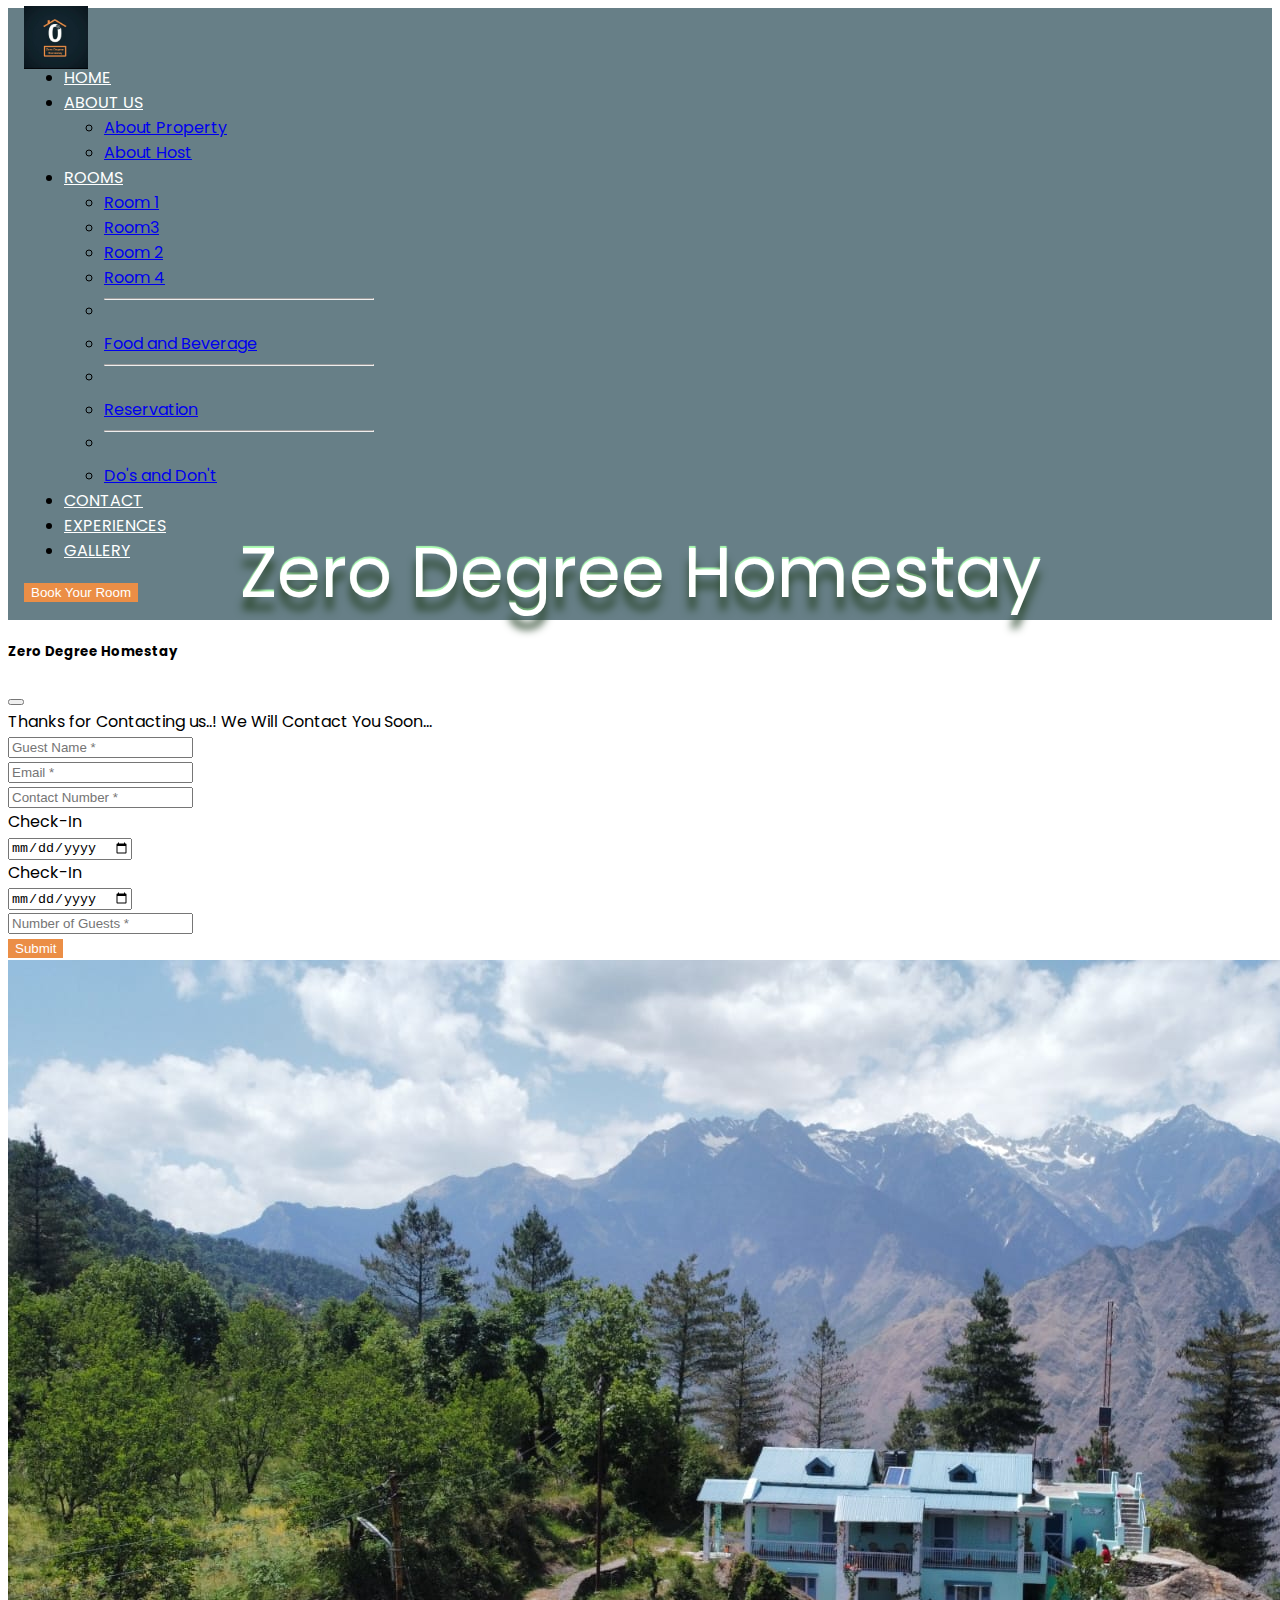
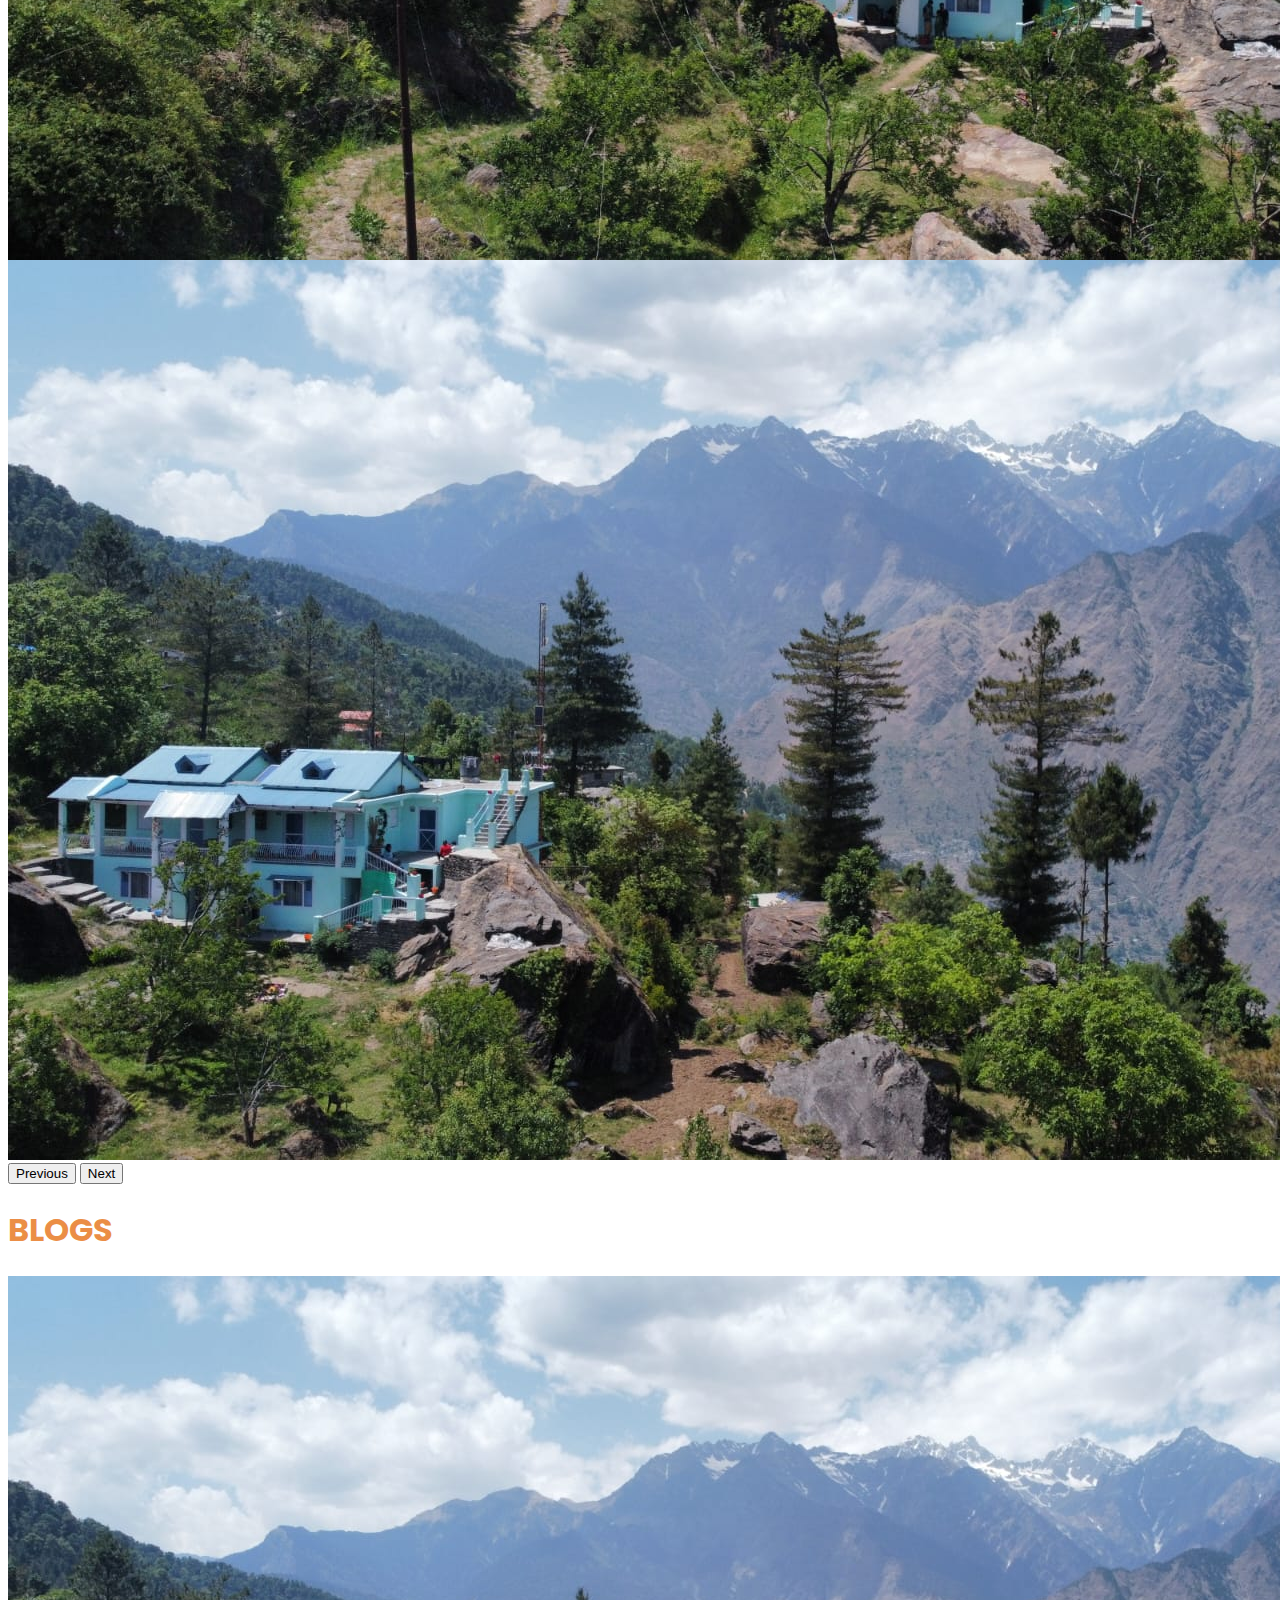
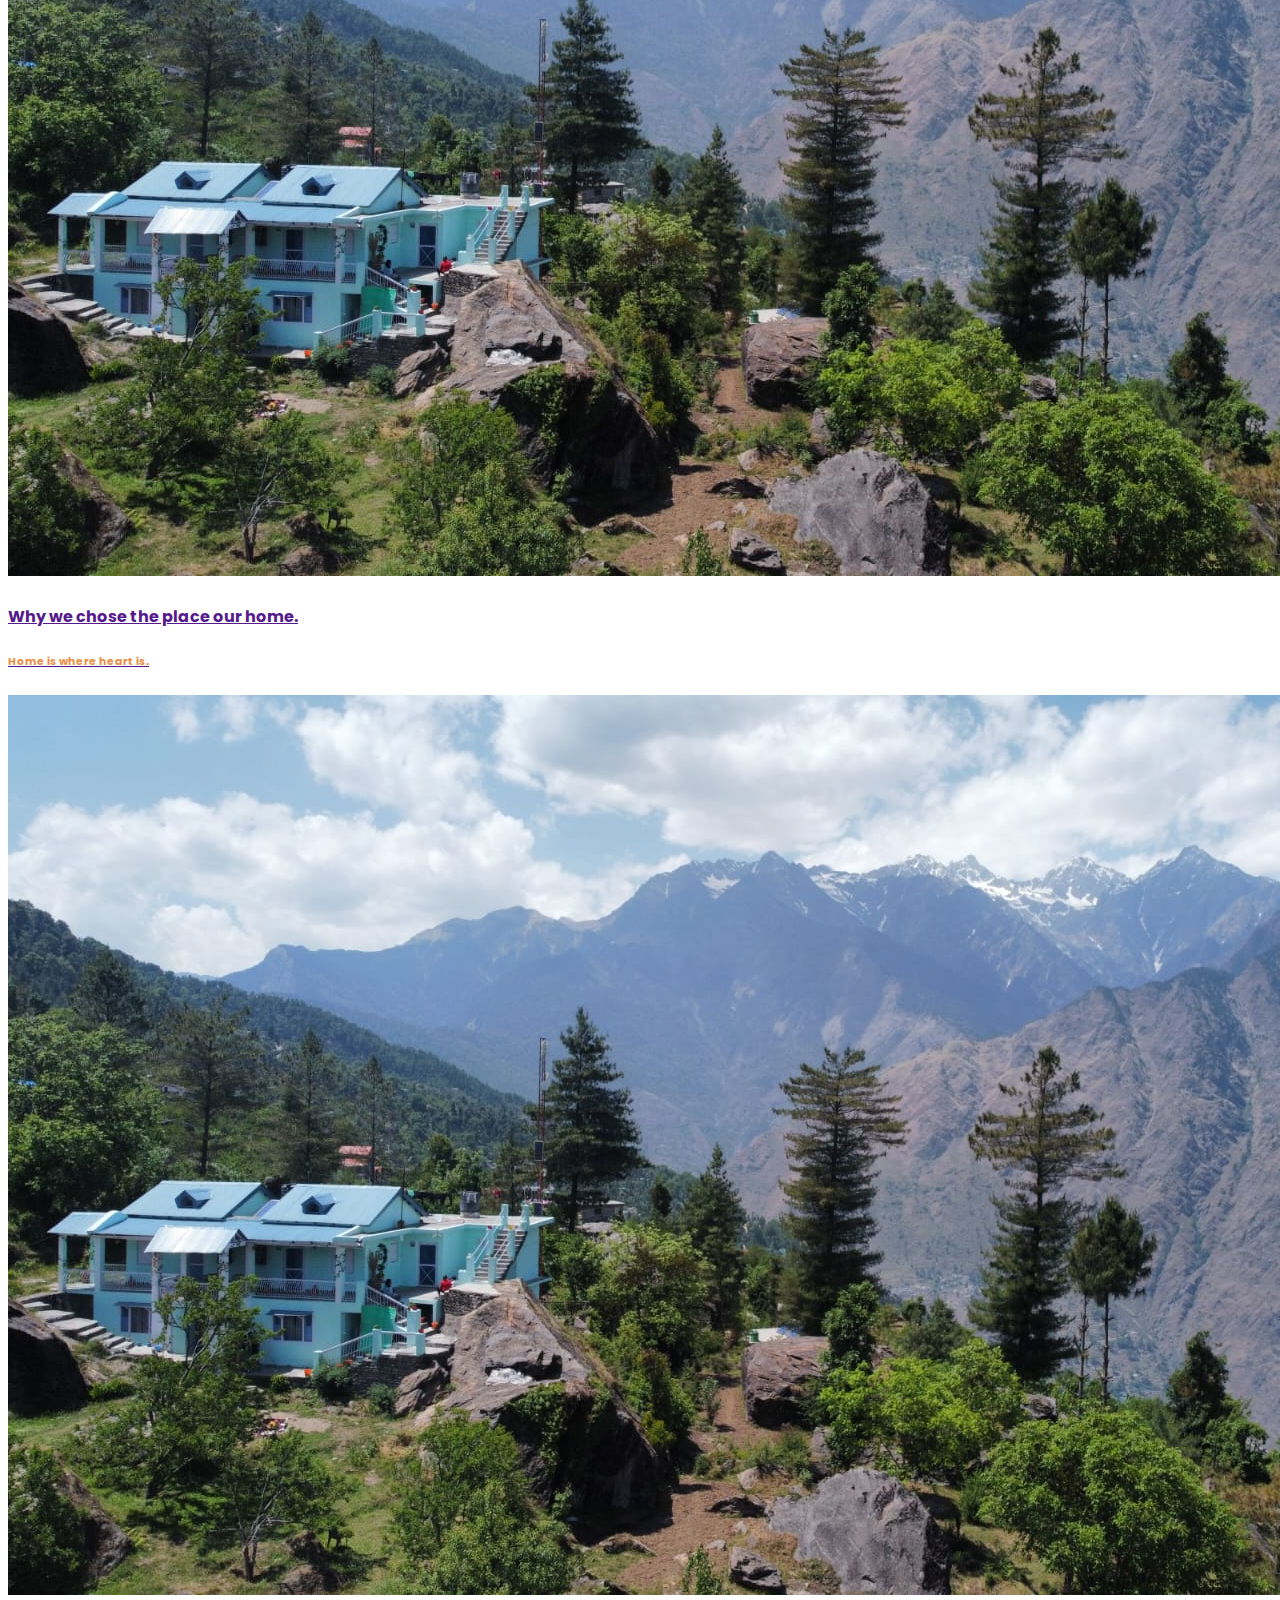
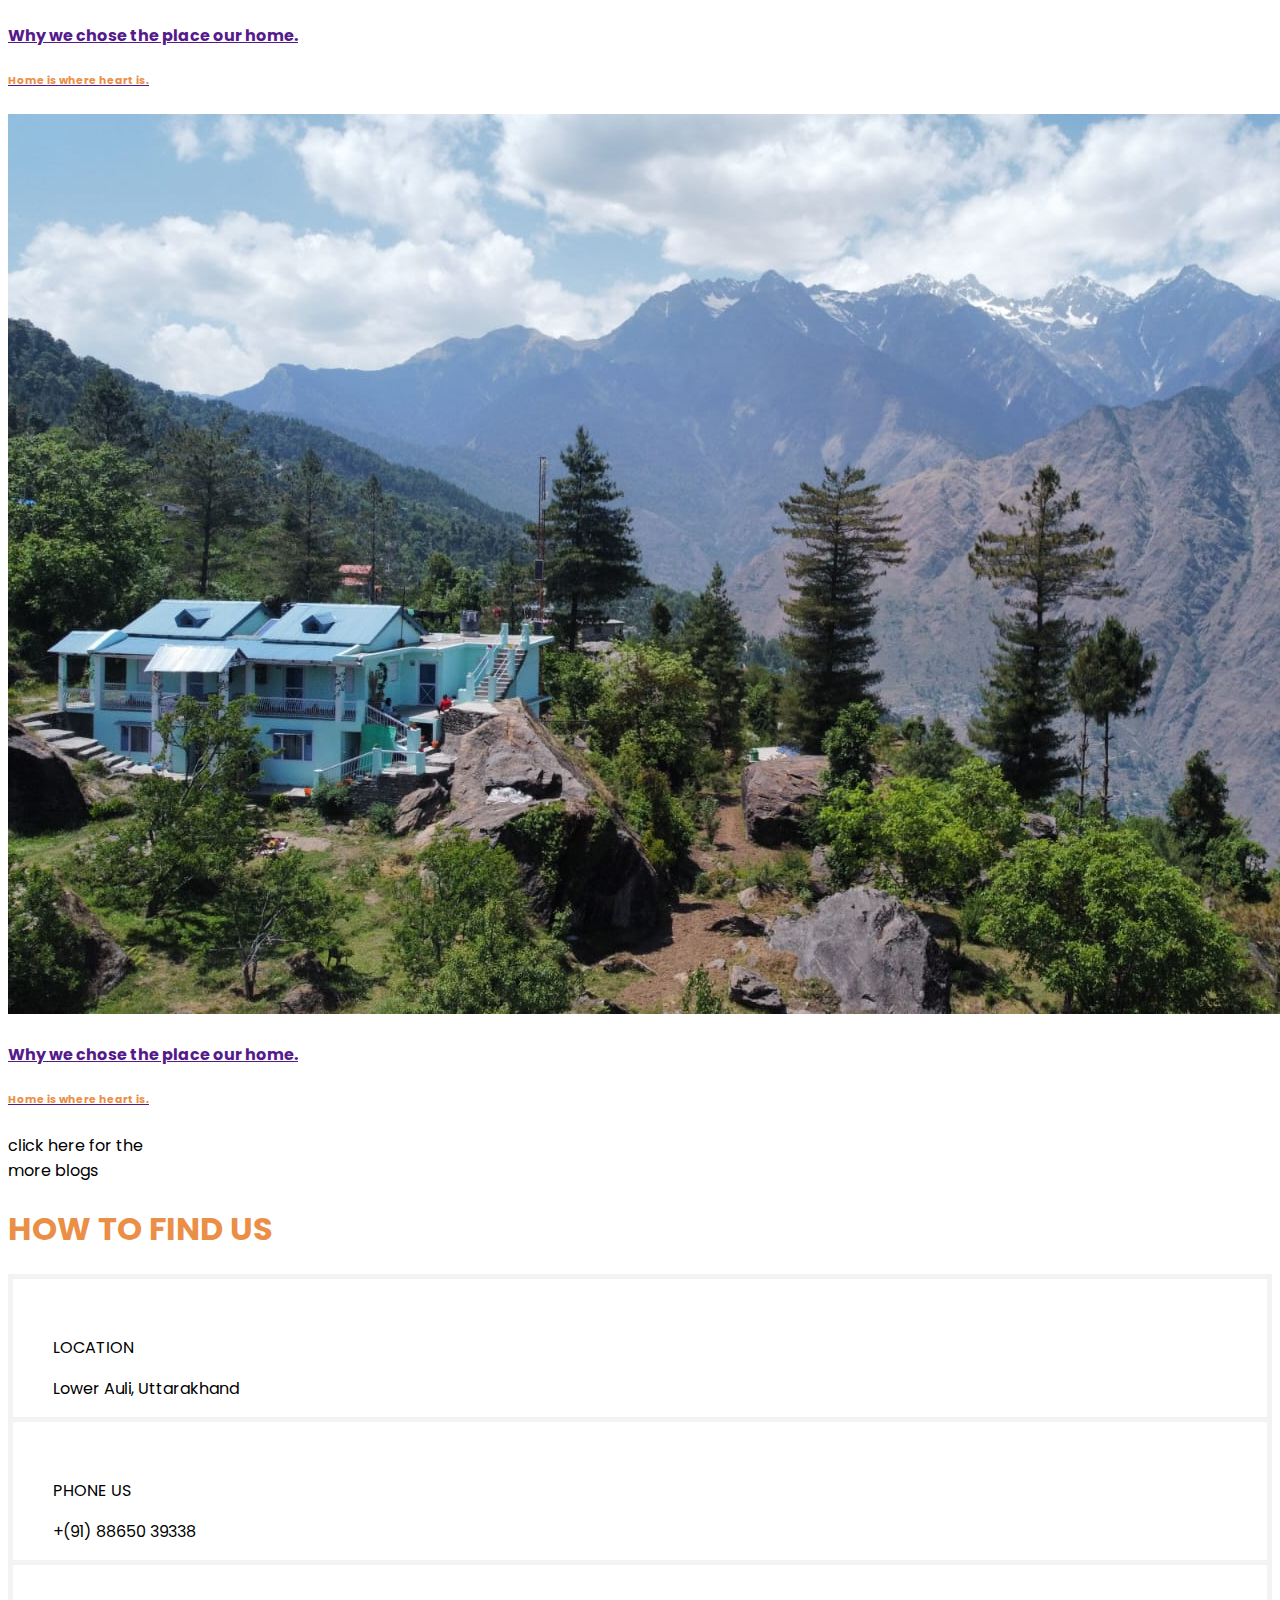
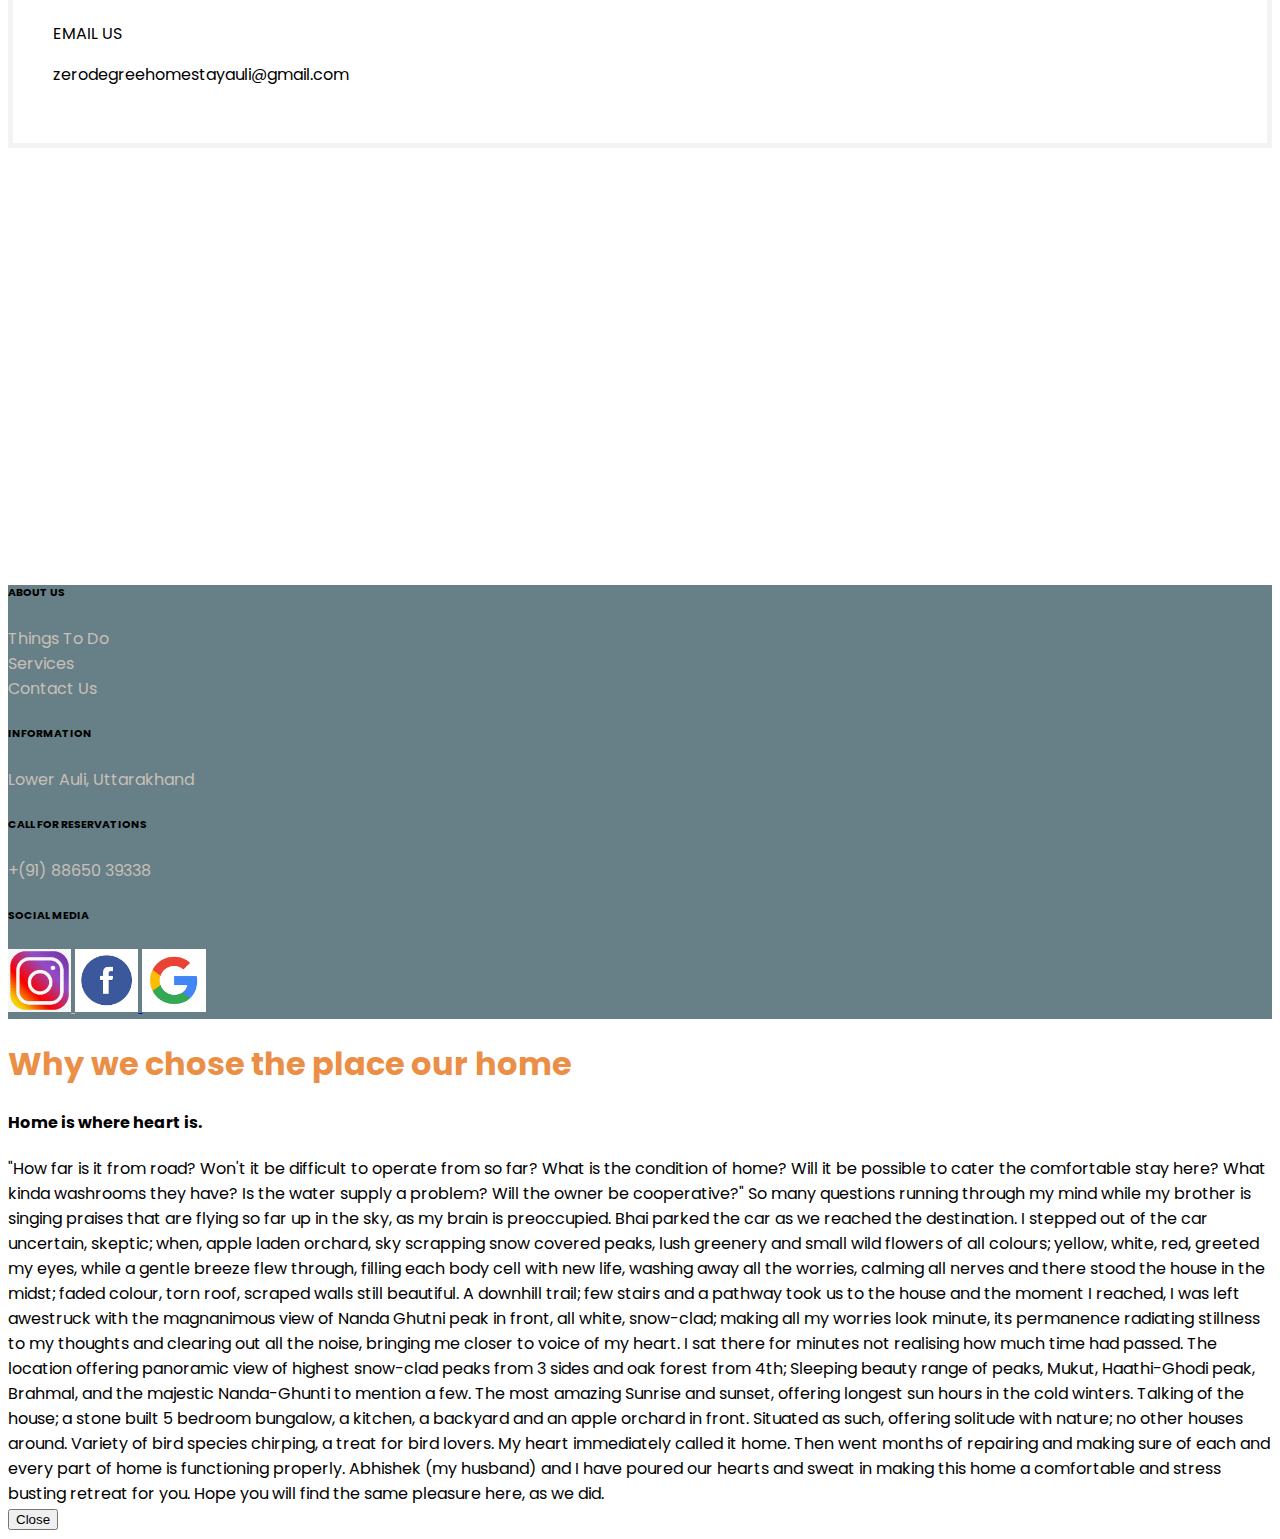
<file: index.html>
<!DOCTYPE html>
<html lang="en">
  <head>
    <!-- Required meta tags -->
    <meta charset="utf-8" />
    <meta name="viewport" content="width=device-width, initial-scale=1" />

    <!-- Bootstrap CSS -->
    <link
      href="https://cdn.jsdelivr.net/npm/bootstrap@5.1.3/dist/css/bootstrap.min.css"
      rel="stylesheet"
      integrity="sha384-1BmE4kWBq78iYhFldvKuhfTAU6auU8tT94WrHftjDbrCEXSU1oBoqyl2QvZ6jIW3"
      crossorigin="anonymous"
    />
    <link
      rel="stylesheet"
      href="https://cdnjs.cloudflare.com/ajax/libs/font-awesome/6.1.1/css/all.min.css"
      integrity="sha512-KfkfwYDsLkIlwQp6LFnl8zNdLGxu9YAA1QvwINks4PhcElQSvqcyVLLD9aMhXd13uQjoXtEKNosOWaZqXgel0g=="
      crossorigin="anonymous"
      referrerpolicy="no-referrer"
    />
    <link rel="preconnect" href="https://fonts.googleapis.com" />
    <link rel="preconnect" href="https://fonts.gstatic.com" crossorigin />
    <link
      href="https://fonts.googleapis.com/css2?family=Poppins:ital&display=swap"
      rel="stylesheet"
    />
    <link rel="stylesheet" href="../css/custom.css" />
    <link rel="stylesheet" href="../css/mediaQueries.css" />

    <title>Zero Degree Homestay</title>
  </head>
  <body>
    <!-- ======================navbar============================== -->
    <nav class="navbar navbar-expand-xl sticky-top">
      <div class="container">
        <!-- <a class="" href="#"> -->
        <img
          src="../images/logos/homeStay.jpeg"
          class="img-fluid logo"
          alt=""
        />
        <!-- </a> -->
        <button
          class="navbar-toggler bg-light"
          type="button"
          data-bs-toggle="collapse"
          data-bs-target="#navbarSupportedContent"
          aria-controls="navbarSupportedContent"
          aria-expanded="false"
          aria-label="Toggle navigation"
        >
          <span class="navbar-toggler-icon"></span>
        </button>
        <div class="collapse navbar-collapse" id="navbarSupportedContent">
          <ul class="navbar-nav me-auto mb-2 mb-lg-0">
            <li class="nav-item">
              <a class="nav-link active" aria-current="page" href="#">HOME</a>
            </li>
            <li class="nav-item dropdown">
              <a
                class="nav-link dropdown-toggle"
                href="#"
                id="navbarDropdown"
                role="button"
                data-bs-toggle="dropdown"
                aria-expanded="false"
              >
                ABOUT US
              </a>
              <ul class="dropdown-menu" aria-labelledby="navbarDropdown">
                <li><a class="dropdown-item" href="#">About Property</a></li>
                <li><a class="dropdown-item" href="#">About Host</a></li>
              </ul>
            </li>
            <li class="nav-item dropdown">
              <a
                class="nav-link dropdown-toggle"
                href="#"
                id="navbarDropdown"
                role="button"
                data-bs-toggle="dropdown"
                aria-expanded="false"
              >
                ROOMS
              </a>
              <ul
                class="dropdown-menu"
                aria-labelledby="navbarDropdown"
                style="width: 30vh"
              >
                <div class="row">
                  <div class="col-6">
                    <li><a class="dropdown-item" href="#">Room 1</a></li>
                  </div>
                  <div class="col-6">
                    <li><a class="dropdown-item" href="#">Room3</a></li>
                  </div>
                  <div class="col-6">
                    <li><a class="dropdown-item" href="#">Room 2</a></li>
                  </div>
                  <div class="col-6">
                    <li><a class="dropdown-item" href="#">Room 4</a></li>
                  </div>
                </div>
                <li><hr class="dropdown-divider" /></li>
                <li>
                  <a class="dropdown-item" href="#"> Food and Beverage</a>
                </li>
                <li><hr class="dropdown-divider" /></li>
                <li><a class="dropdown-item" href="#"> Reservation</a></li>
                <li><hr class="dropdown-divider" /></li>
                <li><a class="dropdown-item" href="#"> Do's and Don't</a></li>
              </ul>
            </li>
            <li class="nav-item">
              <a class="nav-link" href="#contact">CONTACT</a>
            </li>
            <li class="nav-item">
              <a class="nav-link" href="#">EXPERIENCES</a>
            </li>
            <li class="nav-item">
              <a class="nav-link" href="#">GALLERY</a>
            </li>
          </ul>
          <div class="d-flex">
            <button
              type="button"
              class="btn btn-book-your-room"
              data-bs-toggle="modal"
              data-bs-target="#bookYourRoom"
            >
              Book Your Room
            </button>
          </div>
        </div>
      </div>
    </nav>

    <!-- ==================================Model==================================================== -->
    <div
      class="modal fade mt-5"
      id="bookYourRoom"
      tabindex="-1"
      aria-labelledby="bookYourRoomLabel"
      aria-hidden="true"
    >
      <div class="modal-dialog">
        <div class="modal-content">
          <div class="modal-header">
            <h5 class="modal-title text-warning" id="bookYourRoomLabel">
              Zero Degree Homestay
            </h5>
            <button
              type="button"
              class="btn-close"
              data-bs-dismiss="modal"
              aria-label="Close"
            ></button>
          </div>
          <div class="modal-body">
            <!-- Sucess  Message -->
            <div class="alert alert-success" role="alert" id="alert">
              Thanks for Contacting us..! We Will Contact You Soon...
            </div>
            <form
              method="post"
              autocomplete="off"
              name="google-sheet"
              id="configform"
            >
              <div class="form-group">
                <input
                  type="text"
                  name="Name"
                  class="form-control mt-3"
                  placeholder="Guest Name *"
                  value=""
                  required
                />
              </div>
              <div class="form-group">
                <input
                  type="email"
                  name="Email"
                  class="form-control mt-3"
                  placeholder="Email *"
                  value=""
                  required
                />
              </div>
              <div class="form-group">
                <input
                  type="number"
                  name="Phone"
                  class="form-control mt-3"
                  placeholder="Contact Number *"
                  value=""
                  required
                />
              </div>
              <div class="form-group">
                <div class="mt-3">Check-In</div>
                <input
                  type="date"
                  name="CheckinDate"
                  class="form-control"
                  placeholder="Check-in *"
                  value=""
                  required
                />
              </div>
              <div class="form-group">
                <div class="mt-3">Check-In</div>
                <input
                  type="date"
                  name="CheckoutDate"
                  class="form-control"
                  placeholder="Checkout *"
                  value=""
                  required
                />
              </div>
              <div class="form-group">
                <input
                  type="numberofguests"
                  name="NumberofGuests"
                  class="form-control mt-3"
                  placeholder="Number of Guests *"
                  value=""
                  required
                />
              </div>
              <div class="form-group">
                <input
                  type="submit"
                  name="submit"
                  class="btnSubmit btn-book-your-room mt-4"
                  value="Submit"
                />
              </div>
            </form>
          </div>
        </div>
      </div>
    </div>
    <!-- ==================================carousal================================================= -->
    <div
      id="carouselExampleFade"
      class="carousel slide carousel-fade"
      data-bs-ride="carousel"
    >
      <div class="carousel-inner">
        <div class="carousel-item active justify-content-center">
          <img
            src="../images/hero/hero-zero.jpeg"
            class="d-block w-100"
            alt="..."
          />
        </div>
        <div class="carousel-item">
          <img
            src="../images/hero/hero3.jpeg"
            class="d-block w-100"
            alt="..."
          />
        </div>
      </div>
      <button
        class="carousel-control-prev"
        type="button"
        data-bs-target="#carouselExampleFade"
        data-bs-slide="prev"
      >
        <span class="carousel-control-prev-icon" aria-hidden="true"></span>
        <span class="visually-hidden">Previous</span>
      </button>
      <button
        class="carousel-control-next"
        type="button"
        data-bs-target="#carouselExampleFade"
        data-bs-slide="next"
      >
        <span class="carousel-control-next-icon" aria-hidden="true"></span>
        <span class="visually-hidden">Next</span>
      </button>
    </div>
    <div class="outline-div">
      <p class="outline">Zero Degree Homestay</p>
      <div class="outline-sub">Lower Auli</div>
    </div>

    <!-- Blogs -->
    <div class="container-fluid">
      <h1 class="text-center sm-p mt-5">BLOGS</h1>
      <div
        class="row row-cols-2 row-cols-lg-5 g-2 g-lg-3 mt-lg-2 align-items-center"
      >
        <div class="col-sm-12 col-md-6 col-lg-3 col-12">
          <a
            class="blog-headings"
            href=""
            data-bs-toggle="modal"
            data-bs-target="#exampleModal"
          >
            <div class="p-2 img-hover-zoom">
              <img src="../images/hero/hero3.jpeg" alt="" class="img-fluid" />
              <h4 class="pt-3 text">Why we chose the place our home.</h4>
              <h6 class="sm-p text">Home is where heart is.</h6>
            </div>
          </a>
        </div>
        <div class="col-sm-12 col-md-6 col-lg-3 col-12">
          <a class="blog-headings" href="">
            <div class="p-2 img-hover-zoom">
              <img src="../images/hero/hero3.jpeg" alt="" class="img-fluid" />
              <h4 class="text pt-3">Why we chose the place our home.</h4>
              <h6 class="sm-p text">Home is where heart is.</h6>
            </div>
          </a>
        </div>
        <div class="col-sm-12 col-md-6 col-lg-3 col-12">
          <a class="blog-headings" href="">
            <div class="p-2 img-hover-zoom">
              <img src="../images/hero/hero3.jpeg" alt="" class="img-fluid" />
              <h4 class="text pt-3">Why we chose the place our home.</h4>
              <h6 class="sm-p text">Home is where heart is.</h6>
            </div>
          </a>
        </div>
        <div class="col-sm-12 col-md-6 col-lg-3 col-12">
          <div class="text-center">
            <div class="more-blogs">
              click here for the <br />
              more blogs
            </div>
          </div>
        </div>
      </div>

      <!-- ==================================HOW TO FIND US========================================= -->
      <div id="contact"></div>
      <h1 class="text-center sm-p mt-5 pt-5">HOW TO FIND US</h1>
      <div
        class="row row-cols-2 row-cols-lg-5 g-2 g-lg-3 mt-lg-2 align-items-center"
      >
        <div class="col-sm-12 col-md-4 col-lg-4 col-12 text-center">
          <div class="how-to-find-div">
            <i class="fa-solid fa-location-arrow icon-LEP mb-3"></i>
            <p class="mx-3">LOCATION</p>
            <p>Lower Auli, Uttarakhand</p>
          </div>
        </div>
        <div class="col-sm-12 col-md-4 col-lg-4 col-12 text-center">
          <div class="how-to-find-div">
            <i class="fa-solid fa-square-phone icon-LEP mb-3"></i>
            <p>PHONE US</p>
            <p class="mx-3">+(91) 88650 39338</p>
          </div>
        </div>
        <div class="col-sm-12 col-md-4 col-lg-4 col-12 text-center">
          <div class="how-to-find-div">
            <i class="fa-solid fa-envelope-open-text icon-LEP mb-3"></i>
            <p class="mx-3">EMAIL US</p>
            <p class="without-space-wrap-text">
              zerodegreehomestayauli@gmail.com
            </p>
          </div>
        </div>
      </div>
      <iframe
        src="https://www.google.com/maps/embed?pb=!1m18!1m12!1m3!1d3436.13335169395!2d79.56352933289051!3d30.54553624316701!2m3!1f0!2f0!3f0!3m2!1i1024!2i768!4f13.1!3m3!1m2!1s0x39a79d01739879d1%3A0x8e21fcad14a24981!2sZero%20Degree%20Homestay!5e0!3m2!1sen!2sin!4v1651313516813!5m2!1sen!2sin"
        width="100%"
        height="450"
        style="border: 0"
        allowfullscreen=""
        loading="lazy"
        referrerpolicy="no-referrer-when-downgrade"
      ></iframe>
    </div>

    <!-- ==========================GOOGLE REVIEWS============================== -->
    <script src="https://apps.elfsight.com/p/platform.js" defer></script>
    <div class="elfsight-app-46872cb0-2bc1-402a-9611-702d8ac65115"></div>
    <!-- ===========================Footer Section========================================= -->
    <div class="footer mt-3 p-lg-5">
      <div class="p-lg-5">
        <div class="row g-2 g-lg-3 text-center">
          <div class="col-sm-4 col-md-4 col-lg-4 col-12">
            <h6 class="text-white pt-lg-0 pt-4">ABOUT US</h6>
            <div class="pt-1 about-footer">Things To Do</div>
            <div class="pt-3 about-footer">Services</div>
            <div class="pt-3 about-footer">Contact Us</div>
          </div>
          <div class="col-sm-4 col-md-4 col-lg-4 col-12">
            <h6 class="text-white pt-lg-0 pt-4">INFORMATION</h6>
            <div class="about-footer pt-1">Lower Auli, Uttarakhand</div>
            <h6 class="text-white pt-3">CALL FOR RESERVATIONS</h6>
            <div class="about-footer pt-2">+(91) 88650 39338</div>
          </div>
          <div class="col-sm-4 col-md-4 col-lg-4 col-12">
            <h6 class="text-white pt-lg-0 pt-4 pb-1">SOCIAL MEDIA</h6>
            <a
              href="https://instagram.com/zerodegreehomestayauli?utm_medium=copy_link"
              class="about-footer"
            >
              <img
                src="../images/social-media/instagram.png"
                width="5%"
                alt=""
              />
            </a>

            <a
              href="https://instagram.com/zerodegreehomestayauli?utm_medium=copy_link"
              class=""
            >
              <img
                src="../images/social-media/facebook.png"
                width="5%"
                alt=""
              />
            </a>
            <a
              href="https://www.google.com/travel/hotels/s/sZBpdKcBQq6BEy1TA"
              class="about-footer"
            >
              <img src="../images/social-media/google.png" width="5%" alt="" />
            </a>
          </div>
        </div>
      </div>
    </div>

    <!-- Model  of Blogs -->
    <div id="exampleModal" class="modal text-center">
      <div class="modal-dialog modal-fullscreen">
        <div class="modal-content">
          <div class="">
            <h1 class="modal-title sm-p pt-5">
              Why we chose the place our home
            </h1>
            <h4>Home is where heart is.</h4>
          </div>
          <div class="modal-body container blog-text-model">
            "How far is it from road? Won't it be difficult to operate from so
            far? What is the condition of home? Will it be possible to cater the
            comfortable stay here? What kinda washrooms they have? Is the water
            supply a problem? Will the owner be cooperative?" So many questions
            running through my mind while my brother is singing praises that are
            flying so far up in the sky, as my brain is preoccupied. Bhai parked
            the car as we reached the destination. I stepped out of the car
            uncertain, skeptic; when, apple laden orchard, sky scrapping snow
            covered peaks, lush greenery and small wild flowers of all colours;
            yellow, white, red, greeted my eyes, while a gentle breeze flew
            through, filling each body cell with new life, washing away all the
            worries, calming all nerves and there stood the house in the midst;
            faded colour, torn roof, scraped walls still beautiful. A downhill
            trail; few stairs and a pathway took us to the house and the moment
            I reached, I was left awestruck with the magnanimous view of Nanda
            Ghutni peak in front, all white, snow-clad; making all my worries
            look minute, its permanence radiating stillness to my thoughts and
            clearing out all the noise, bringing me closer to voice of my heart.
            I sat there for minutes not realising how much time had passed. The
            location offering panoramic view of highest snow-clad peaks from 3
            sides and oak forest from 4th; Sleeping beauty range of peaks,
            Mukut, Haathi-Ghodi peak, Brahmal, and the majestic Nanda-Ghunti to
            mention a few. The most amazing Sunrise and sunset, offering longest
            sun hours in the cold winters. Talking of the house; a stone built 5
            bedroom bungalow, a kitchen, a backyard and an apple orchard in
            front. Situated as such, offering solitude with nature; no other
            houses around. Variety of bird species chirping, a treat for bird
            lovers. My heart immediately called it home. Then went months of
            repairing and making sure of each and every part of home is
            functioning properly. Abhishek (my husband) and I have poured our
            hearts and sweat in making this home a comfortable and stress
            busting retreat for you. Hope you will find the same pleasure here,
            as we did.
          </div>
          <div class="modal-footer">
            <button
              type="button"
              class="btn btn-close-blog"
              data-bs-dismiss="modal"
            >
              Close
            </button>
          </div>
        </div>
      </div>
    </div>

    <!-- Option 1: Bootstrap Bundle with Popper -->
    <script
      src="https://cdn.jsdelivr.net/npm/bootstrap@5.1.3/dist/js/bootstrap.bundle.min.js"
      integrity="sha384-ka7Sk0Gln4gmtz2MlQnikT1wXgYsOg+OMhuP+IlRH9sENBO0LRn5q+8nbTov4+1p"
      crossorigin="anonymous"
    ></script>

    <script
      src="https://code.jquery.com/jquery-3.6.0.js"
      integrity="sha256-H+K7U5CnXl1h5ywQfKtSj8PCmoN9aaq30gDh27Xc0jk="
      crossorigin="anonymous"
    ></script>
    <script>
      $("#alert").hide();
      const scriptURL =
        "https://script.google.com/macros/s/AKfycbxKDhSDcFeZHSgATsiYDNi-u2FcLHZ5mQKp-V5NEHlBZuVXig/exec";
      const form = document.forms["google-sheet"];

      form.addEventListener("submit", (e) => {
        e.preventDefault();
        fetch(scriptURL, { method: "POST", body: new FormData(form) }).then(
          (response) => $("#alert").show()
        );
        $("#configform")[0]
          .reset()
          .catch((error) => console.error("Error!", error.message));
      });

      $(".btn-close").click(function () {
        location.reload();
      });
    </script>
  </body>
</html>
</file>
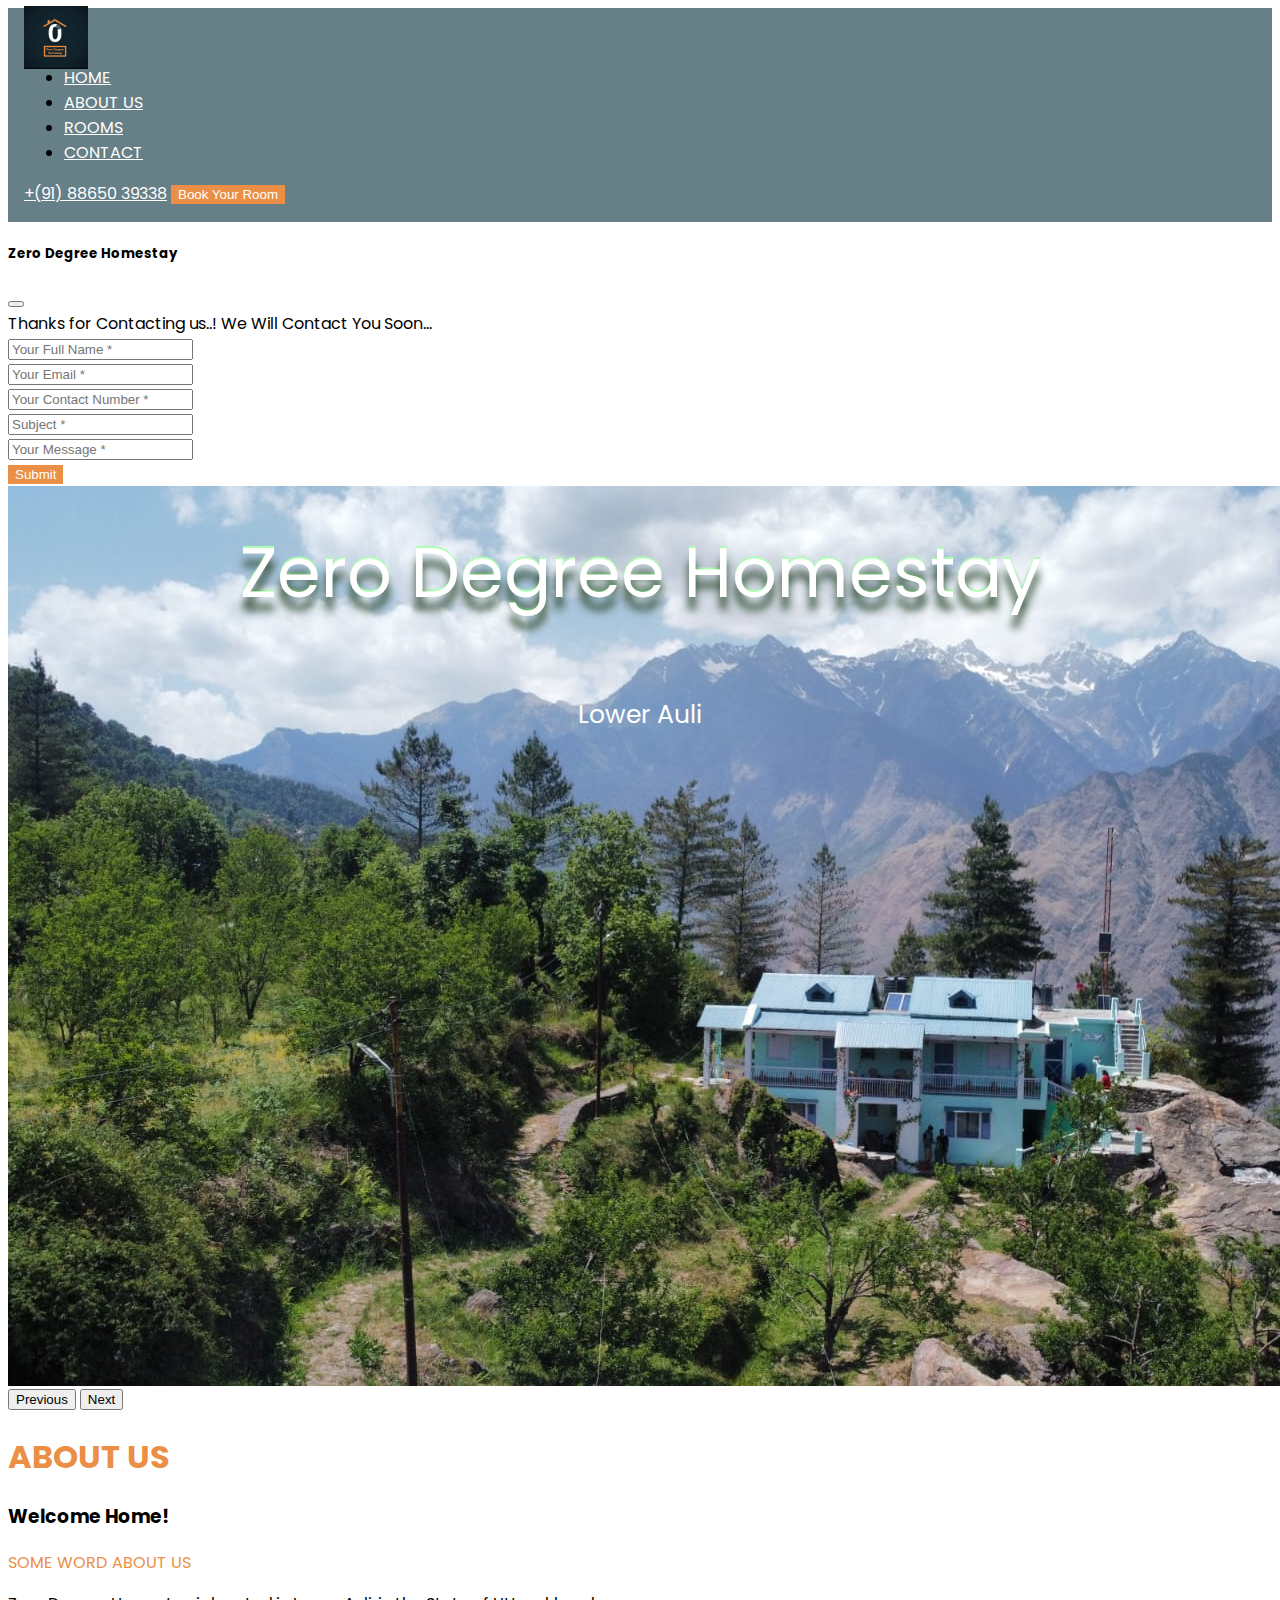
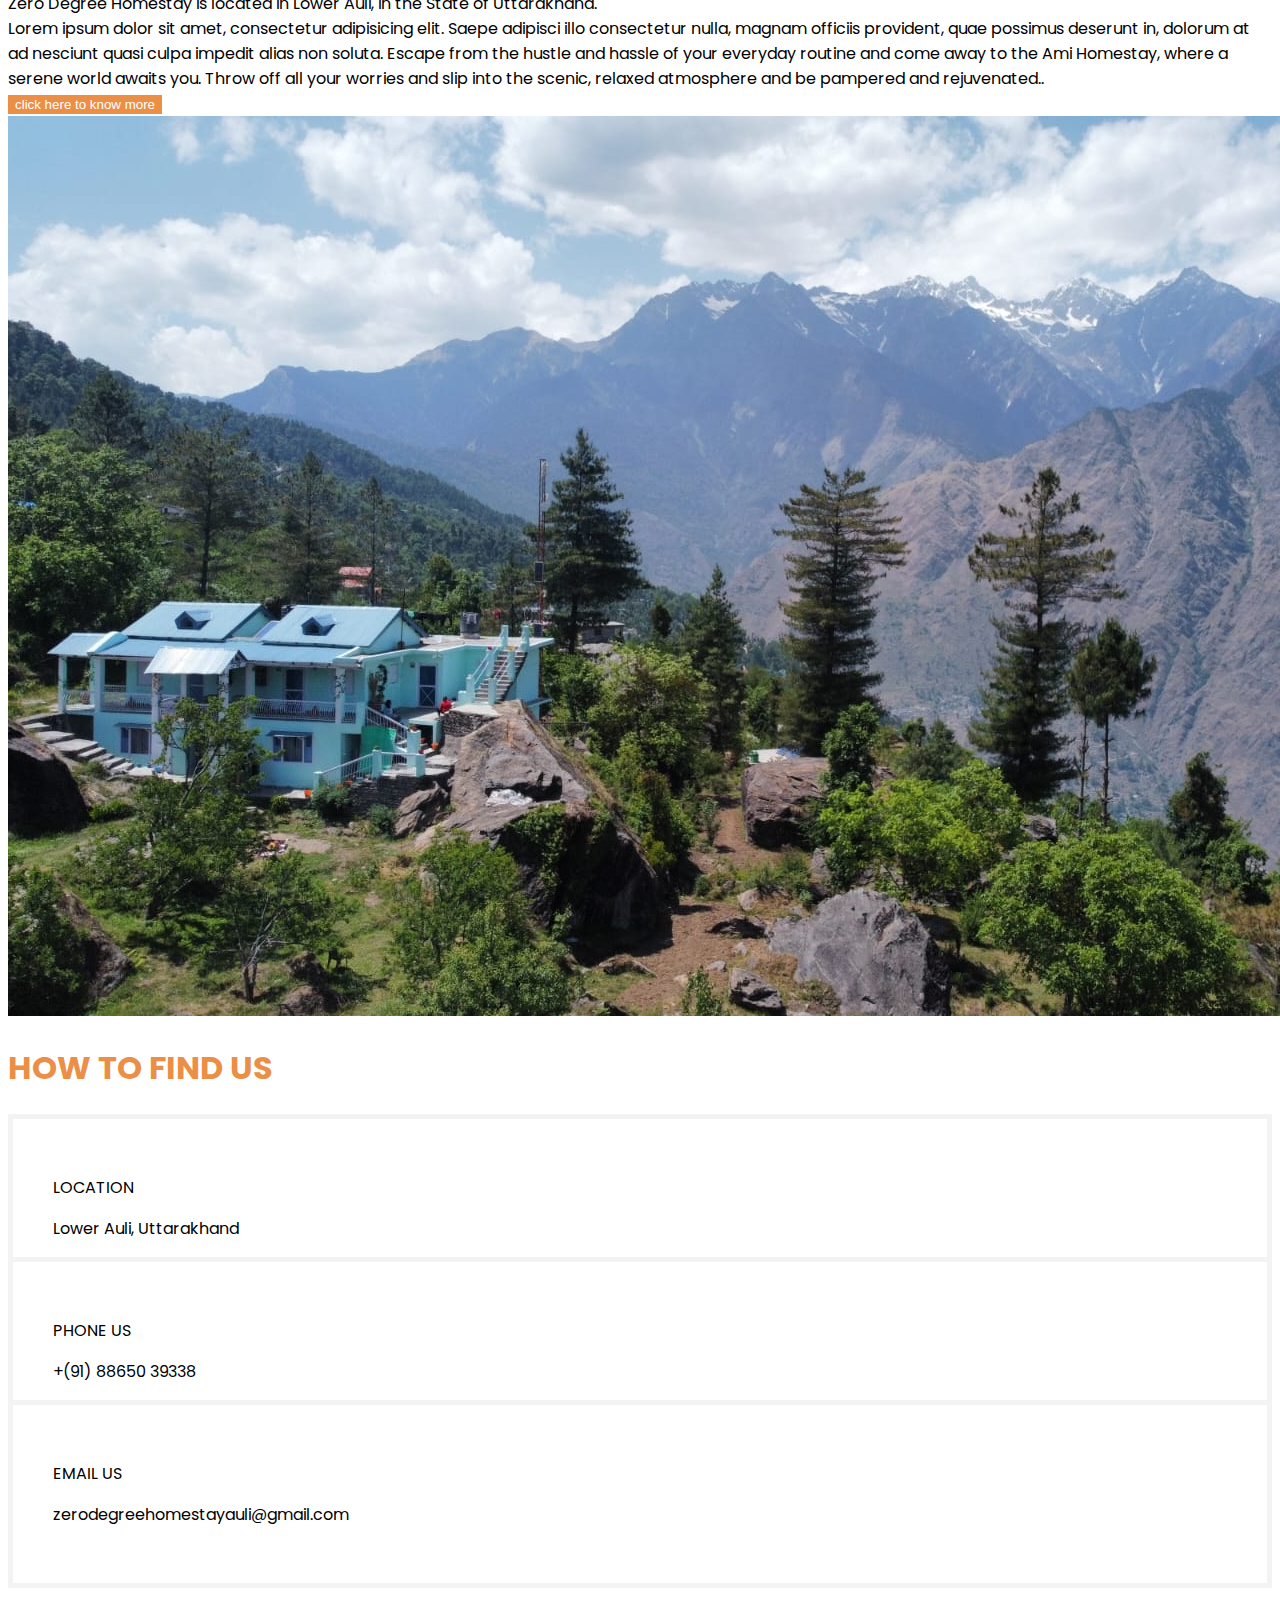
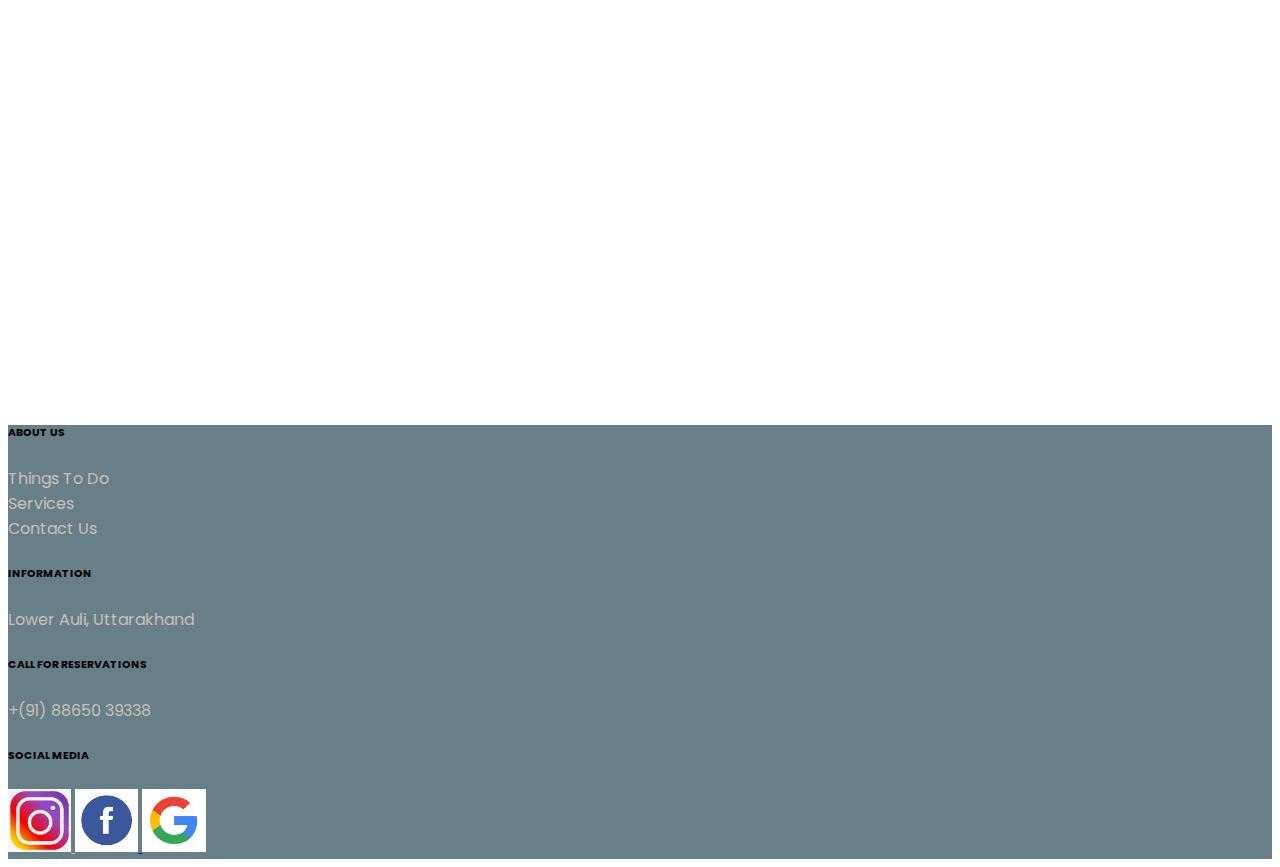
<file: htmls/index.html>
<!DOCTYPE html>
<html lang="en">
  <head>
    <!-- Required meta tags -->
    <meta charset="utf-8" />
    <meta name="viewport" content="width=device-width, initial-scale=1" />

    <!-- Bootstrap CSS -->
    <link
      href="https://cdn.jsdelivr.net/npm/bootstrap@5.1.3/dist/css/bootstrap.min.css"
      rel="stylesheet"
      integrity="sha384-1BmE4kWBq78iYhFldvKuhfTAU6auU8tT94WrHftjDbrCEXSU1oBoqyl2QvZ6jIW3"
      crossorigin="anonymous"
    />
    <link
      rel="stylesheet"
      href="https://cdnjs.cloudflare.com/ajax/libs/font-awesome/6.1.1/css/all.min.css"
      integrity="sha512-KfkfwYDsLkIlwQp6LFnl8zNdLGxu9YAA1QvwINks4PhcElQSvqcyVLLD9aMhXd13uQjoXtEKNosOWaZqXgel0g=="
      crossorigin="anonymous"
      referrerpolicy="no-referrer"
    />
    <link rel="preconnect" href="https://fonts.googleapis.com" />
    <link rel="preconnect" href="https://fonts.gstatic.com" crossorigin />
    <link
      href="https://fonts.googleapis.com/css2?family=Poppins:ital&display=swap"
      rel="stylesheet"
    />
    <link rel="stylesheet" href="../css/custom.css" />
    <link rel="stylesheet" href="../css/mediaQueries.css" />

    <title>Zero Degree Homestay</title>
  </head>
  <body>
    <!-- ======================navbar============================== -->
    <nav class="navbar navbar-expand-lg sticky-top">
      <div class="container">
        <a class="navbar-brand" href="#">
          <img
            src="../images/logos/homeStay.jpeg"
            class="img-fluid logo"
            alt=""
          />
        </a>
        <button
          class="navbar-toggler bg-light"
          type="button"
          data-bs-toggle="collapse"
          data-bs-target="#navbarSupportedContent"
          aria-controls="navbarSupportedContent"
          aria-expanded="false"
          aria-label="Toggle navigation"
        >
          <span class="navbar-toggler-icon"></span>
        </button>
        <div class="collapse navbar-collapse" id="navbarSupportedContent">
          <ul class="navbar-nav mx-auto mb-2 mb-lg-0">
            <li class="nav-item">
              <a class="nav-link active" aria-current="page" href="#">HOME</a>
            </li>
            <li class="nav-item">
              <a class="nav-link" href="#">ABOUT US</a>
            </li>
            <li class="nav-item">
              <a class="nav-link" href="#">ROOMS</a>
            </li>
            <!-- <li class="nav-item">
              <a class="nav-link" href="#">ACTIVITIES</a>
            </li> -->
            <!-- <li class="nav-item dropdown">
              <a
                class="nav-link dropdown-toggle"
                href="#"
                id="navbarDropdown"
                role="button"
                data-bs-toggle="dropdown"
                aria-expanded="false"
              >
                Dropdown
              </a>
              <ul class="dropdown-menu" aria-labelledby="navbarDropdown">
                <li><a class="dropdown-item" href="#">Action</a></li>
                <li><a class="dropdown-item" href="#">Another action</a></li>
                <li><hr class="dropdown-divider" /></li>
                <li>
                  <a class="dropdown-item" href="#">Something else here</a>
                </li>
              </ul>
            </li> -->
            <li class="nav-item">
              <a class="nav-link" href="#">CONTACT</a>
            </li>
          </ul>
          <div class="d-flex">
            <!-- <img
              class="social-media-icon"
              src="../images/hero/facebook.png"
              width="24px"
              alt=""
            />
            <img src="../images/hero/instagram.png" width="24px" alt="" /> -->

            <a class="nav-link" href="#">+(91) 88650 39338</a>
            <!-- Button trigger modal -->

            <button
              type="button"
              class="btn btn-book-your-room"
              data-bs-toggle="modal"
              data-bs-target="#exampleModal"
            >
              Book Your Room
            </button>
          </div>
        </div>
      </div>
    </nav>

    <!-- ==================================Model==================================================== -->
    <div
      class="modal fade mt-5"
      id="exampleModal"
      tabindex="-1"
      aria-labelledby="exampleModalLabel"
      aria-hidden="true"
    >
      <div class="modal-dialog">
        <div class="modal-content">
          <div class="modal-header">
            <h5 class="modal-title text-warning" id="exampleModalLabel">
              Zero Degree Homestay
            </h5>
            <button
              type="button"
              class="btn-close"
              data-bs-dismiss="modal"
              aria-label="Close"
            ></button>
          </div>
          <div class="modal-body">
            <!-- Sucess  Message -->
            <div class="alert alert-success" role="alert" id="alert">
              Thanks for Contacting us..! We Will Contact You Soon...
            </div>
            <form
              method="post"
              autocomplete="off"
              name="google-sheet"
              id="configform"
            >
              <div class="form-group">
                <input
                  type="text"
                  name="Name"
                  class="form-control mt-3"
                  placeholder="Your Full Name *"
                  value=""
                  required
                />
              </div>
              <div class="form-group">
                <input
                  type="email"
                  name="Email"
                  class="form-control mt-3"
                  placeholder="Your Email *"
                  value=""
                  required
                />
              </div>
              <div class="form-group">
                <input
                  type="number"
                  name="Phone"
                  class="form-control mt-3"
                  placeholder="Your Contact Number *"
                  value=""
                  required
                />
              </div>
              <div class="form-group">
                <input
                  type="text"
                  name="Subject"
                  class="form-control mt-3"
                  placeholder="Subject *"
                  value=""
                  required
                />
              </div>
              <div class="form-group">
                <input
                  type="text"
                  name="Yourmessage"
                  class="form-control mt-3"
                  placeholder="Your Message *"
                  value=""
                  required
                />
              </div>
              <div class="form-group">
                <input
                  type="submit"
                  name="submit"
                  class="btnSubmit btn-book-your-room mt-4"
                  value="Submit"
                />
              </div>
            </form>
          </div>
        </div>
      </div>
    </div>
    <!-- ==================================carousal================================================= -->
    <div
      id="carouselExampleFade"
      class="carousel slide carousel-fade"
      data-bs-ride="carousel"
    >
      <div class="carousel-inner">
        <div class="carousel-item active justify-content-center">
          <img
            src="../images/hero/hero-zero.jpeg"
            class="d-block w-100"
            alt="..."
          />
        </div>
        <!-- <div class="carousel-item">
          <img
            src="../images/hero/hero3.jpeg"
            class="d-block w-100"
            alt="..."
          />
        </div> -->
      </div>
      <button
        class="carousel-control-prev"
        type="button"
        data-bs-target="#carouselExampleFade"
        data-bs-slide="prev"
      >
        <span class="carousel-control-prev-icon" aria-hidden="true"></span>
        <span class="visually-hidden">Previous</span>
      </button>
      <button
        class="carousel-control-next"
        type="button"
        data-bs-target="#carouselExampleFade"
        data-bs-slide="next"
      >
        <span class="carousel-control-next-icon" aria-hidden="true"></span>
        <span class="visually-hidden">Next</span>
      </button>
    </div>
    <div class="outline-div">
      <p class="outline">Zero Degree Homestay</p>
      <div class="outline-sub">Lower Auli</div>
    </div>

    <!-- About Us -->
    <div class="container">
      <h1 class="text-center sm-p mt-5">ABOUT US</h1>
      <div
        class="row row-cols-2 row-cols-lg-5 g-2 g-lg-3 mt-lg-2 align-items-center"
      >
        <div class="col-sm-12 col-md-6 col-lg-6 col-12">
          <div class="p-3 border bg-light">
            <h3>Welcome Home!</h3>
            <p class="sm-p">SOME WORD ABOUT US</p>
            <div class="fw-bold">
              Zero Degree Homestay is located in Lower Auli, in the State of
              Uttarakhand.
            </div>

            Lorem ipsum dolor sit amet, consectetur adipisicing elit. Saepe
            adipisci illo consectetur nulla, magnam officiis provident, quae
            possimus deserunt in, dolorum at ad nesciunt quasi culpa impedit
            alias non soluta. Escape from the hustle and hassle of your everyday
            routine and come away to the Ami Homestay, where a serene world
            awaits you. Throw off all your worries and slip into the scenic,
            relaxed atmosphere and be pampered and rejuvenated..
          </div>
          <button type="button" class="btn btn-book-your-room mt-2">
            click here to know more
          </button>
        </div>
        <div class="col-sm-12 col-md-6 col-lg-6 col-12">
          <div class="p-3 border bg-light">
            <img src="../images/hero/hero3.jpeg" alt="" class="img-fluid" />
          </div>
        </div>
      </div>
      <h1 class="text-center sm-p mt-5 pt-5">HOW TO FIND US</h1>
      <div
        class="row row-cols-2 row-cols-lg-5 g-2 g-lg-3 mt-lg-2 align-items-center"
      >
        <div class="col-sm-12 col-md-4 col-lg-4 col-12 text-center">
          <div class="how-to-find-div">
            <i class="fa-solid fa-location-arrow icon-LEP mb-3"></i>
            <p class="mx-3">LOCATION</p>
            <p>Lower Auli, Uttarakhand</p>
          </div>
        </div>
        <div class="col-sm-12 col-md-4 col-lg-4 col-12 text-center">
          <div class="how-to-find-div">
            <i class="fa-solid fa-square-phone icon-LEP mb-3"></i>
            <p>PHONE US</p>
            <p class="mx-3">+(91) 88650 39338</p>
          </div>
        </div>
        <div class="col-sm-12 col-md-4 col-lg-4 col-12 text-center">
          <div class="how-to-find-div">
            <i class="fa-solid fa-envelope-open-text icon-LEP mb-3"></i>
            <p class="mx-3">EMAIL US</p>
            <p>zerodegreehomestayauli@gmail.com</p>
          </div>
        </div>
      </div>
      <iframe
        src="https://www.google.com/maps/embed?pb=!1m18!1m12!1m3!1d3436.131605584888!2d79.56586011512702!3d30.545585581702674!2m3!1f0!2f0!3f0!3m2!1i1024!2i768!4f13.1!3m3!1m2!1s0x0%3A0x79d4b5e1439afd84!2zMzDCsDMyJzQ0LjEiTiA3OcKwMzQnMDUuMCJF!5e0!3m2!1sen!2sin!4v1650894997986!5m2!1sen!2sin"
        width="100%"
        height="450"
        style="border: 0"
        allowfullscreen=""
        loading="lazy"
        referrerpolicy="no-referrer-when-downgrade"
      ></iframe>
    </div>

    <!-- ===========================Footer Section========================================= -->
    <div class="footer mt-3 p-lg-5">
      <div class="p-lg-5">
        <div class="row g-2 g-lg-3 text-center">
          <div class="col-sm-4 col-md-4 col-lg-4 col-12">
            <h6 class="text-white pt-lg-0 pt-4">ABOUT US</h6>
            <div class="pt-1 about-footer">Things To Do</div>
            <div class="pt-3 about-footer">Services</div>
            <div class="pt-3 about-footer">Contact Us</div>
          </div>
          <div class="col-sm-4 col-md-4 col-lg-4 col-12">
            <h6 class="text-white pt-lg-0 pt-4">INFORMATION</h6>
            <div class="about-footer pt-1">Lower Auli, Uttarakhand</div>
            <h6 class="text-white pt-3">CALL FOR RESERVATIONS</h6>
            <div class="about-footer pt-2">+(91) 88650 39338</div>
          </div>
          <div class="col-sm-4 col-md-4 col-lg-4 col-12">
            <h6 class="text-white pt-lg-0 pt-4 pb-1">SOCIAL MEDIA</h6>
            <a
              href="https://instagram.com/zerodegreehomestayauli?utm_medium=copy_link"
              class="about-footer"
            >
              <img src="../images/hero/instagram.png" width="5%" alt="" />
            </a>

            <a
              href="https://instagram.com/zerodegreehomestayauli?utm_medium=copy_link"
              class=""
            >
              <img src="../images/hero/facebook.png" width="5%" alt="" />
            </a>
            <a
              href="https://www.google.com/travel/hotels/s/sZBpdKcBQq6BEy1TA"
              class="about-footer"
            >
              <img src="../images/hero/google.png" width="5%" alt="" />
            </a>
          </div>
        </div>
      </div>
    </div>
    <!-- Option 1: Bootstrap Bundle with Popper -->
    <script
      src="https://cdn.jsdelivr.net/npm/bootstrap@5.1.3/dist/js/bootstrap.bundle.min.js"
      integrity="sha384-ka7Sk0Gln4gmtz2MlQnikT1wXgYsOg+OMhuP+IlRH9sENBO0LRn5q+8nbTov4+1p"
      crossorigin="anonymous"
    ></script>

    <script
      src="https://code.jquery.com/jquery-3.6.0.js"
      integrity="sha256-H+K7U5CnXl1h5ywQfKtSj8PCmoN9aaq30gDh27Xc0jk="
      crossorigin="anonymous"
    ></script>
    <script>
      $("#alert").hide();
      const scriptURL =
        "https://script.google.com/macros/s/AKfycbxKDhSDcFeZHSgATsiYDNi-u2FcLHZ5mQKp-V5NEHlBZuVXig/exec";
      const form = document.forms["google-sheet"];

      form.addEventListener("submit", (e) => {
        e.preventDefault();
        fetch(scriptURL, { method: "POST", body: new FormData(form) }).then(
          (response) => $("#alert").show()
        );
        $("#configform")[0]
          .reset()
          .catch((error) => console.error("Error!", error.message));
      });

      $(".btn-close").click(function () {
        location.reload();
      });
    </script>
  </body>
</html>
</file>
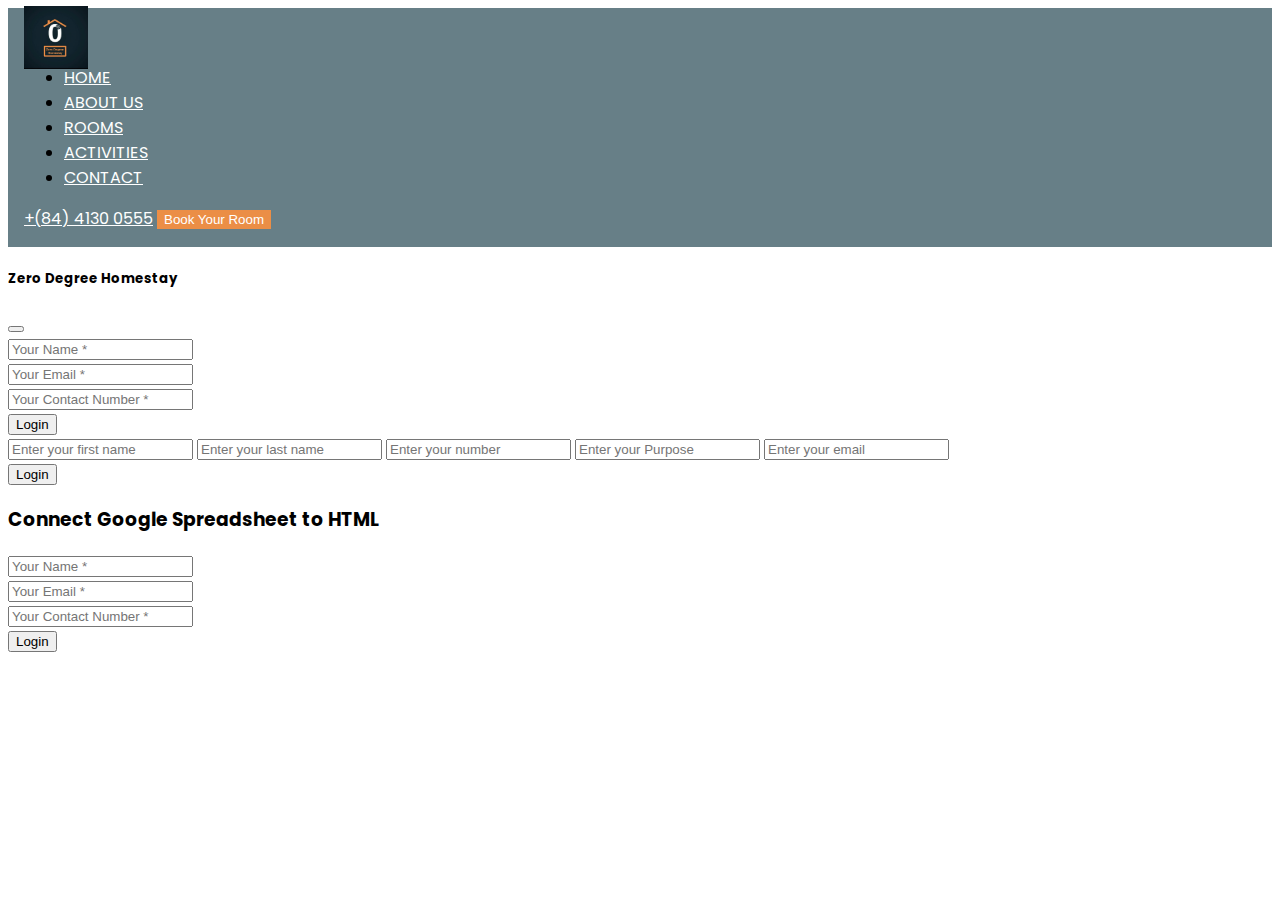
<file: htmls/test.html>
<!DOCTYPE html>
<html lang="en">
  <head>
    <meta charset="UTF-8" />
    <meta name="viewport" content="width=device-width, initial-scale=1.0" />
    <title>Document</title>
    <link
      href="https://cdn.jsdelivr.net/npm/bootstrap@5.1.3/dist/css/bootstrap.min.css"
      rel="stylesheet"
      integrity="sha384-1BmE4kWBq78iYhFldvKuhfTAU6auU8tT94WrHftjDbrCEXSU1oBoqyl2QvZ6jIW3"
      crossorigin="anonymous"
    />
    <link
      rel="stylesheet"
      href="https://cdnjs.cloudflare.com/ajax/libs/font-awesome/6.1.1/css/all.min.css"
      integrity="sha512-KfkfwYDsLkIlwQp6LFnl8zNdLGxu9YAA1QvwINks4PhcElQSvqcyVLLD9aMhXd13uQjoXtEKNosOWaZqXgel0g=="
      crossorigin="anonymous"
      referrerpolicy="no-referrer"
    />
    <link rel="preconnect" href="https://fonts.googleapis.com" />
    <link rel="preconnect" href="https://fonts.gstatic.com" crossorigin />
    <link
      href="https://fonts.googleapis.com/css2?family=Poppins:ital,wght@0,300;1,300&display=swap"
      rel="stylesheet"
    />
    <link rel="stylesheet" href="../css/custom.css" />
    <link rel="stylesheet" href="../css/mediaQueries.css" />

    <title>Zero Degree Homestay</title>
  </head>
  <body>
    <!-- ======================navbar============================== -->
    <nav class="navbar navbar-expand-lg sticky-top">
      <div class="container">
        <a class="navbar-brand" href="#">
          <img
            src="../images/logos/homeStay.jpeg"
            class="img-fluid logo"
            alt=""
          />
        </a>
        <button
          class="navbar-toggler bg-light"
          type="button"
          data-bs-toggle="collapse"
          data-bs-target="#navbarSupportedContent"
          aria-controls="navbarSupportedContent"
          aria-expanded="false"
          aria-label="Toggle navigation"
        >
          <span class="navbar-toggler-icon"></span>
        </button>
        <div class="collapse navbar-collapse" id="navbarSupportedContent">
          <ul class="navbar-nav mx-auto mb-2 mb-lg-0">
            <li class="nav-item">
              <a class="nav-link active" aria-current="page" href="#">HOME</a>
            </li>
            <li class="nav-item">
              <a class="nav-link" href="#">ABOUT US</a>
            </li>
            <li class="nav-item">
              <a class="nav-link" href="#">ROOMS</a>
            </li>
            <li class="nav-item">
              <a class="nav-link" href="#">ACTIVITIES</a>
            </li>
            <!-- <li class="nav-item dropdown">
              <a
                class="nav-link dropdown-toggle"
                href="#"
                id="navbarDropdown"
                role="button"
                data-bs-toggle="dropdown"
                aria-expanded="false"
              >
                Dropdown
              </a>
              <ul class="dropdown-menu" aria-labelledby="navbarDropdown">
                <li><a class="dropdown-item" href="#">Action</a></li>
                <li><a class="dropdown-item" href="#">Another action</a></li>
                <li><hr class="dropdown-divider" /></li>
                <li>
                  <a class="dropdown-item" href="#">Something else here</a>
                </li>
              </ul>
            </li> -->
            <li class="nav-item">
              <a class="nav-link" href="#">CONTACT</a>
            </li>
          </ul>
          <div class="d-flex">
            <!-- <img
              class="social-media-icon"
              src="../images/hero/facebook.png"
              width="24px"
              alt=""
            />
            <img src="../images/hero/instagram.png" width="24px" alt="" /> -->

            <a class="nav-link" href="#">+(84) 4130 0555</a>
            <!-- Button trigger modal -->

            <button
              type="button"
              class="btn btn-book-your-room"
              data-bs-toggle="modal"
              data-bs-target="#exampleModal"
            >
              Book Your Room
            </button>
          </div>
        </div>
      </div>
    </nav>

    <!-- ==================================Model==================================================== -->
    <div
      class="modal fade mt-5"
      id="exampleModal"
      tabindex="-1"
      aria-labelledby="exampleModalLabel"
      aria-hidden="true"
    >
      <div class="modal-dialog">
        <div class="modal-content">
          <div class="modal-header">
            <h5 class="modal-title text-warning" id="exampleModalLabel">
              Zero Degree Homestay
            </h5>
            <button
              type="button"
              class="btn-close"
              data-bs-dismiss="modal"
              aria-label="Close"
            ></button>
          </div>
          <div class="modal-body">
            <!-- new form -->
            <form method="post" autocomplete="off" name="google-sheet">
              <div class="form-group">
                <input
                  type="text"
                  name="Name"
                  class="form-control"
                  placeholder="Your Name *"
                  value=""
                  required=""
                />
              </div>
              <div class="form-group">
                <input
                  type="text"
                  name="Email"
                  class="form-control"
                  placeholder="Your Email *"
                  value=""
                  required=""
                />
              </div>
              <div class="form-group">
                <input
                  type="number"
                  name="Phone"
                  class="form-control"
                  placeholder="Your Contact Number *"
                  value=""
                  required=""
                />
              </div>
              <div class="form-group">
                <input
                  type="submit"
                  name="submit"
                  class="btnSubmit btn-block"
                  value="Login"
                />
              </div>
            </form>
            <!-- end -->
            <form method="post" autocomplete="off" name="google-sheet">
              <div class="form-group">
                <input
                  type="text"
                  name="Fname"
                  required
                  class="form-control"
                  placeholder="Enter your first name"
                />
                <input
                  type="text"
                  name="Lname"
                  required
                  class="form-control mt-2"
                  placeholder="Enter your last name"
                />
                <input
                  type="number"
                  name="Number"
                  required
                  class="form-control mt-2"
                  placeholder="Enter your number"
                />
                <input
                  type="text"
                  name="Purpose"
                  required
                  class="form-control mt-2"
                  placeholder="Enter your Purpose"
                />
                <input
                  type="email"
                  name="Email"
                  required
                  class="form-control mt-2"
                  placeholder="Enter your email"
                />
              </div>
              <!-- <button type="submit" class="btn btn-book-your-room mt-4">
                Submit
              </button> -->
              <input
                type="submit"
                name="submit"
                class="btnSubmit btn-block"
                value="Login"
              />
            </form>
          </div>
        </div>
      </div>
    </div>

    <div class="container register">
      <div class="row">
        <div class="col-md-12">
          <div
            class="tab-pane fade show active text-align form-new"
            id="home"
            role="tabpanel"
            aria-labelledby="home-tab"
          >
            <h3 class="register-heading">Connect Google Spreadsheet to HTML</h3>
            <div class="row register-form">
              <div class="col-md-12">
                <form method="post" autocomplete="off" name="google-sheet">
                  <div class="form-group">
                    <input
                      type="text"
                      name="Name"
                      class="form-control"
                      placeholder="Your Name *"
                      value=""
                      required=""
                    />
                  </div>
                  <div class="form-group">
                    <input
                      type="text"
                      name="Email"
                      class="form-control"
                      placeholder="Your Email *"
                      value=""
                      required=""
                    />
                  </div>
                  <div class="form-group">
                    <input
                      type="number"
                      name="Phone"
                      class="form-control"
                      placeholder="Your Contact Number *"
                      value=""
                      required=""
                    />
                  </div>
                  <div class="form-group">
                    <input
                      type="submit"
                      name="submit"
                      class="btnSubmit btn-block"
                      value="Login"
                    />
                  </div>
                </form>
              </div>
            </div>
          </div>
        </div>
      </div>
    </div>
    <script
      src="https://cdn.jsdelivr.net/npm/bootstrap@5.1.3/dist/js/bootstrap.bundle.min.js"
      integrity="sha384-ka7Sk0Gln4gmtz2MlQnikT1wXgYsOg+OMhuP+IlRH9sENBO0LRn5q+8nbTov4+1p"
      crossorigin="anonymous"
    ></script>
    <script>
      const scriptURL =
        "https://script.google.com/macros/s/AKfycbxKDhSDcFeZHSgATsiYDNi-u2FcLHZ5mQKp-V5NEHlBZuVXig/exec";
      const form = document.forms["google-sheet"];

      form.addEventListener("submit", (e) => {
        e.preventDefault();
        fetch(scriptURL, { method: "POST", body: new FormData(form) })
          .then((response) =>
            alert("Thanks for Contacting us..! We Will Contact You Soon...")
          )
          .catch((error) => console.error("Error!", error.message));
      });
    </script>
  </body>
</html>
</file>
<file: css/custom.css>
body {
  font-family: "Poppins", sans-serif;
  font-weight: normal;
}
.logo {
  width: 5%;
  position: absolute;
  top: 6px;
  z-index: 9;
}
.navbar {
  background-color: rgb(46 79 91 / 73%);
  padding: 16px;
}
.nav-link {
  color: #fff;
}
.nav-link:hover {
  text-decoration: underline;
  color: #fff;
}
.nav-item {
  padding-right: 37px;
}
.carousel-item {
  height: 100vh;
}
.social-media-icon {
  margin-right: 8%;
}
.outline {
  text-shadow: 0 13.36px 8.896px #2c482e, 0 -2px 1px #aeffb4;
  color: #fff;
  font-size: 70px;
}
.outline-div {
  position: absolute;
  top: 450px;
  z-index: 1;
  bottom: 0px;
  left: 0;
  text-align: center;
  right: 0;
}
.outline-sub {
  color: #fff;
  font-size: 25px;
}
.btn-book-your-room {
  background-color: #eb8e46;
  color: #fff;
  border: 1px solid #eb8e46;
}
.btn-book-your-room:focus {
  box-shadow: none;
}
.btn-book-your-room:hover {
  background-color: #fff;
  color: #eb8e46;
  border: 1px solid #eb8e46;
}
.sm-p {
  color: #eb8e46;
}
.how-to-find-div {
  margin: 0px 0px -45px 0px;
  padding: 40px 40px 40px 40px;
  background-color: #ffffff;
  border-style: solid;
  border-width: 5px 5px 5px 5px;
  border-color: #f3f3f3;
}
.icon-LEP {
  font-size: 70px;
  color: #eb8e46;
}
.footer {
  background-color: rgb(46 79 91 / 73%);
}
.about-footer {
  color: #c8c0b8;
}
</file>
<file: css/mediaQueries.css>
@media (max-width: 767.98px) {
  .nav-item {
    padding-top: 15px;
  }
  .logo {
    width: 24%;
  }
  .navbar-nav {
    padding-top: 53px;
  }
  .outline-div {
    text-shadow: 0 13.36px 8.896px #2c482e, 0 -2px 1px #aeffb4;
    color: #fff;
    position: absolute;
    top: 100px;
    z-index: 1;
    bottom: 9px;
    left: 0;
    text-align: center;
  }
  .outline {
    font-size: 40px;
  }
  .carousel-item {
    height: 28vh;
  }
}
</file>
